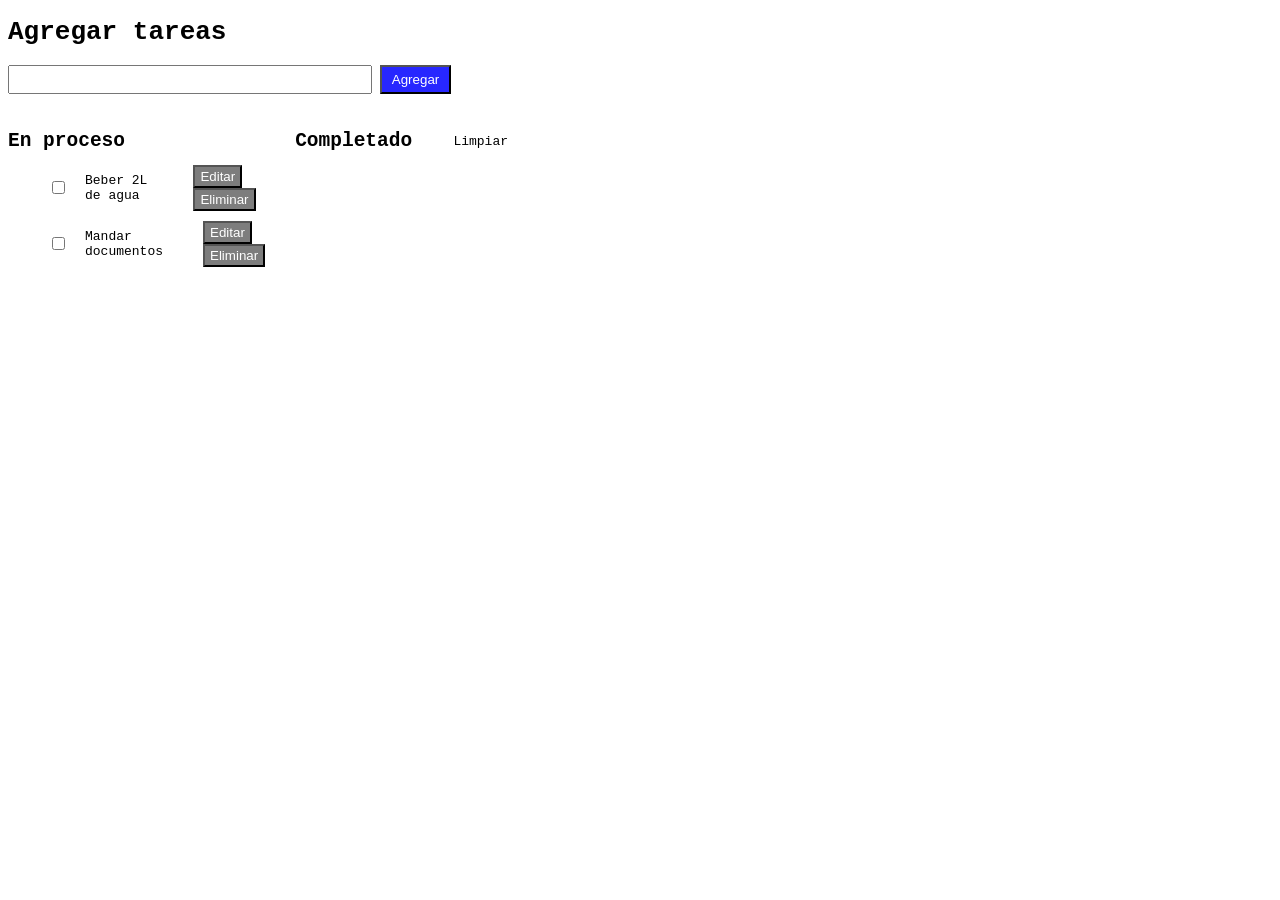
<file: Actividad 1 JS, HTML y CSS/index.html>
<!DOCTYPE html>
<html lang="en">
<head>
  <title>Actividad</title>
  <link rel="stylesheet" type="text/css" href="index.css">
  <script src="index.js"></script>
</head>
<body>
  
  <div class="container">
    <h1>Agregar tareas</h1>

    <div class="add-task">
      <input type="text" id="task-input">
      <button onclick="addTask()">Agregar</button>
    </div>

    <div class="task-list-container">
      <div class="task-list">
        <h2>En proceso</h2>
        <ul id="pending-tasks">

          <li class="task-item" data-id="1">
            <input type="checkbox" onchange="completed(event)">
            <span>Beber 2L de agua</span>
            <div class="actions">
              <button onclick="editTask(event)">Editar</button>
              <button onclick="deleteTask(event)">Eliminar</button>
            </div>
          </li>

          <li class="task-item" data-id="2">
            <input type="checkbox" onchange="completed(event)">
            <span>Mandar documentos</span>
            <div class="actions">
              <button onclick="editTask(event)">Editar</button>
              <button onclick="deleteTask(event)">Eliminar</button>
            </div>
          </li>

        </ul>
      </div>

      <div class="task-list">
        <h2>Completado</h2>
        <span></span>
        <ul id="completed-tasks"></ul>
      </div>
      <div class="label-container">
          <label onclick="clearCompletedTasks()">Limpiar</label>
        </div>
    </div>
    
  </div>

  
</body>
</html>
</file>
<file: Actividad 1 JS, HTML y CSS/index.css>
.container {
    max-width: 500px;
    margin-right: 10px;
    font-family: "Courier New", Courier, monospace;
    font-size: small;
}

h1 {
  text-align: left;
}

h2 {
  text-align: justify;
}

.add-task input[type="text"] {
  width: 70%;
  padding: 5px;
}

.add-task button {
  padding: 5px 10px;
  background-color: rgb(39, 39, 255);
  color: rgb(255, 255, 255);
}

.task-list-container {
  display: flex;
  justify-content: space-between;
  margin-top: 20px;
}

.actions button {
  display: inline-block;
}

.task-list {
  flex-basis: 48%;
}

.task-list h2 {
  margin-bottom: 10px;
}

.task-item {
  display: flex;
  align-items: center;
  justify-content: flex-start;
  margin-bottom: 10px;
}

.task-item input[type="checkbox"] {
  margin-right: 10px;
}

.label-container {
  display: flex;
  justify-content: flex-end;
  margin-bottom: 10px;
  margin-top: 20px;
}

.label-container label {
  cursor: pointer;
}
.label-container label:hover {
  text-decoration: underline;
}

.task-item span {
  margin-left: 10px;
}



.task-item button {
  margin-left: 40px;
  background-color: rgb(125, 125, 125);
  color: white;
  margin-right: 30px;
  padding: 2px 5px;
}
</file>
